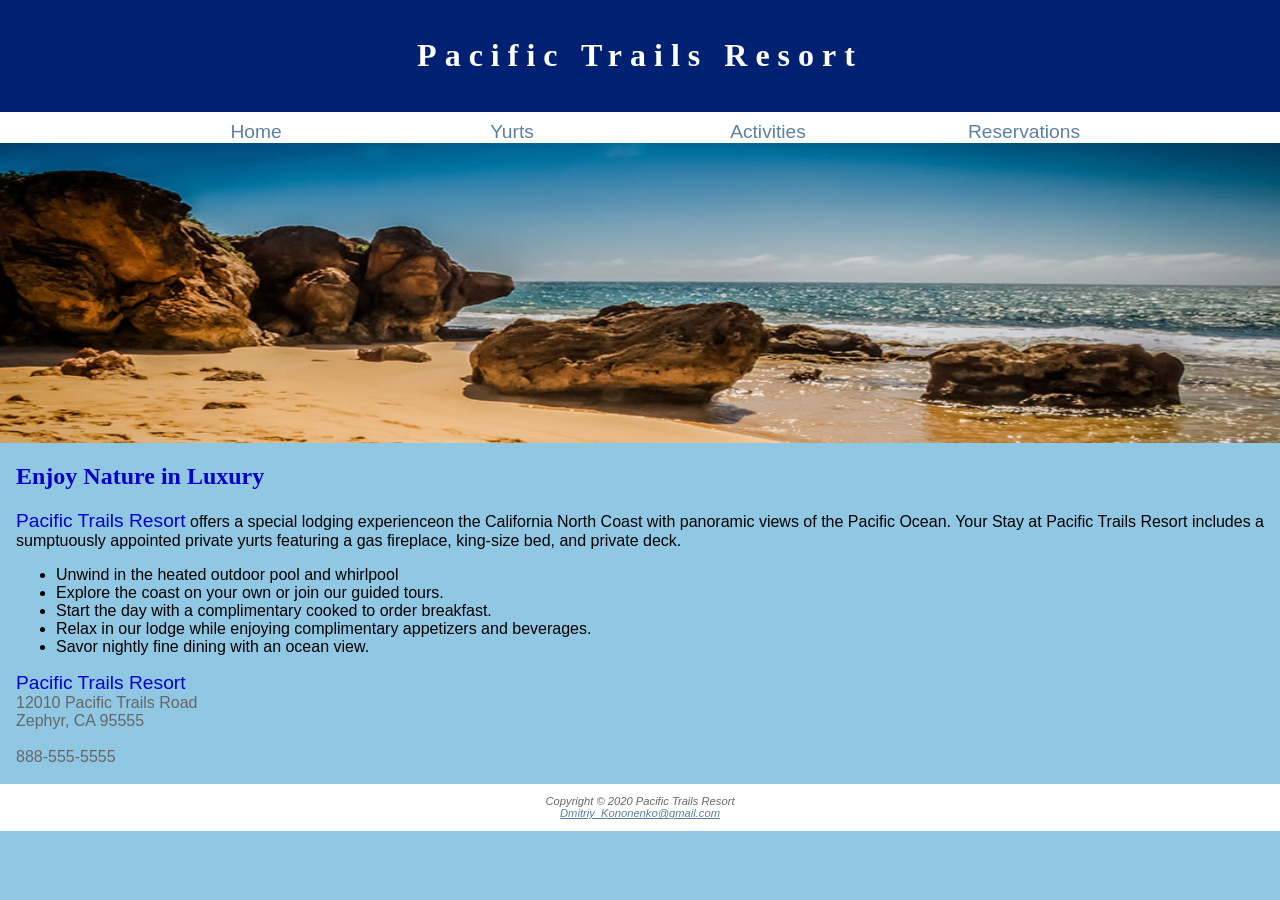
<file: index.html>
<!DOCTYPE html>
<html lang=“en”>
    <head>
    <!--SDEV153 Chapter 6 & 7 Pacific Trails

    Dmitriy Kononenko
    01/25/2025
        -->
        <title>Pacific Trails Resort</title>
        <meta charset=“utf-8”>
        <meta name="viewport" content="width=device-width, initial-scale=1.0">
        <link rel="stylesheet" href="pacific.css">
    </head>
<body>
    
<!-- Wireframe content always goes in the body
    -->
<header><!--heading 1 always goes in the header to tell search
    engines what the main topic is-->
    <h1><a href="index.html">Pacific Trails Resort</a></h1>
</header>
<nav><!--Creating navigation that will navigate pages to their appropriate links-->
    <ul>
        <li><a href="index.html">Home</a></li> 
        <li><a href="yurts.html">Yurts</a></li> 
        <li><a href="activities.html">Activities</a></li> 
        <li><a href="reservations.html">Reservations</a></li>
    </ul>
</nav>
<div id="wrapper"></div>
<!--div homehero is created-->
<div id="homehero" name="homehero">

</div>

<main>
    <h2>Enjoy Nature in Luxury</h2>
    <p>
        <span class="resort">Pacific Trails Resort</span> offers a special lodging
        experienceon the California North Coast with
        panoramic views of the Pacific Ocean. Your Stay
        at Pacific Trails Resort includes a sumptuously 
        appointed private yurts featuring a gas fireplace,
        king-size bed, and private deck.
    </p>
    <ul><!--unordered list with benefits-->
        <li>Unwind in the heated outdoor pool and whirlpool</li>
        <li>Explore the coast on your own or join our guided
            tours.
        </li>
        <li>Start the day with a complimentary cooked to order
            breakfast.
        </li>
        <li>Relax in our lodge while enjoying complimentary 
            appetizers and beverages. 
        </li>
        <li>Savor nightly fine dining with an ocean view.</li>
    </ul>
    <div>
        <span class="resort">Pacific Trails Resort</span> <br>
        12010 Pacific Trails Road <br>
        Zephyr, CA 95555<br><br>
        <a id="mobile" href="tel:888-555-5555">888-555-5555</a> 
        <span id="desktop">888-555-5555</span><br><br>
    </div>
</main>
<footer>
    Copyright &copy; 2020 Pacific Trails Resort<br>
    <a href="Dmitriy_Kononenko@gmail.com">Dmitriy_Kononenko@gmail.com</a> 
</footer>
</div>
</body>
</html>
</file>
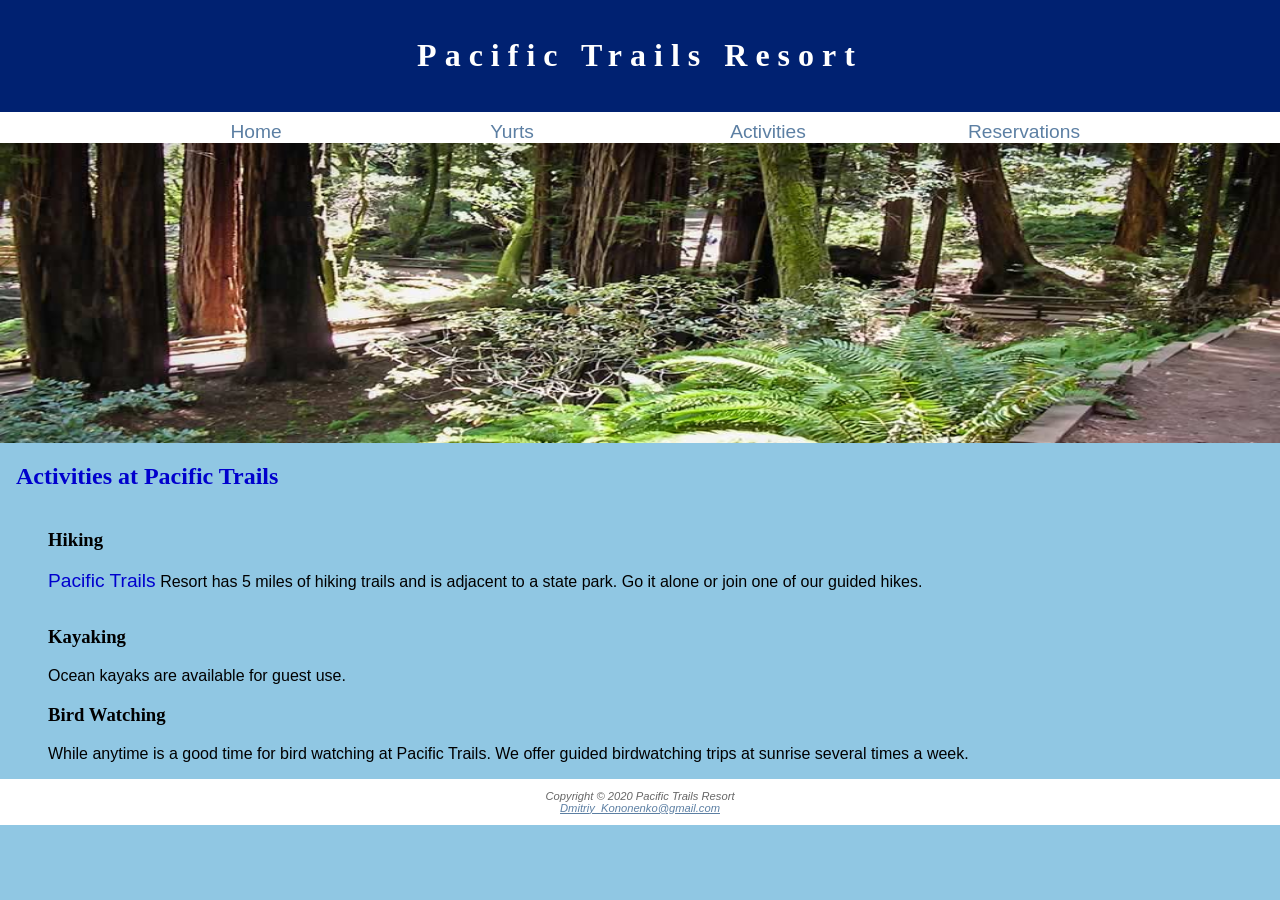
<file: activities.html>
<!DOCTYPE html>
<html lang=“en”>
    <head>
    <!--SDEV153 Chapter 6 & 7 Pacific Trails

    Dmitriy Kononenko
    01/25/2025
        -->
        <title>Pacific Trails Resort :: Activities</title>
        <meta charset=“utf-8”>
        <meta name="viewport" content="width= device-width, initial-scale=1.0">
        <link rel="stylesheet" href="pacific.css">
    </head>
<body>
    
<!-- Wireframe content always goes in the body
    -->
<header><!--heading 1 always goes in the header to tell search
    engines what the main topic is-->
    <h1><a href="index.html">Pacific Trails Resort</a></h1>
</header>
<nav><!--Creating navigation that will navigate pages to their appropriate links-->
    <ul>
        <li><a href="index.html">Home</a></li> 
        <li><a href="yurts.html">Yurts</a></li> 
        <li><a href="activities.html">Activities</a></li> 
        <li><a href="reservations.html">Reservations</a></li>
    </ul>
</nav>

<div id="wrapper"></div>

<!--div trailhero is created-->
<div id="trailhero" name="trailhero">

</div>

<main>
    <h2>Activities at Pacific Trails</h2>
    <div id="flow">
    <section>
    <h3>Hiking</h3>
    <p><span class="resort">Pacific Trails</span> Resort has 5 miles of hiking trails and is adjacent to a state park. Go it alone
        or join one of our guided hikes.</p>
    </section>
    </div>

    <section>
    <h3>Kayaking</h3>
    <p>Ocean kayaks are available for guest use.</p>
    </section>
    
    <section>
    <h3>Bird Watching</h3>
    <p>While anytime is a good time for bird watching at Pacific Trails. We offer guided birdwatching trips
        at sunrise several times a week.</p>
    </section>

</main>
<footer>
    Copyright &copy; 2020 Pacific Trails Resort<br>
    <a href="Dmitriy_Kononenko@gmail.com">Dmitriy_Kononenko@gmail.com</a> 
</footer>
</div>
</body>
</html>
</file>
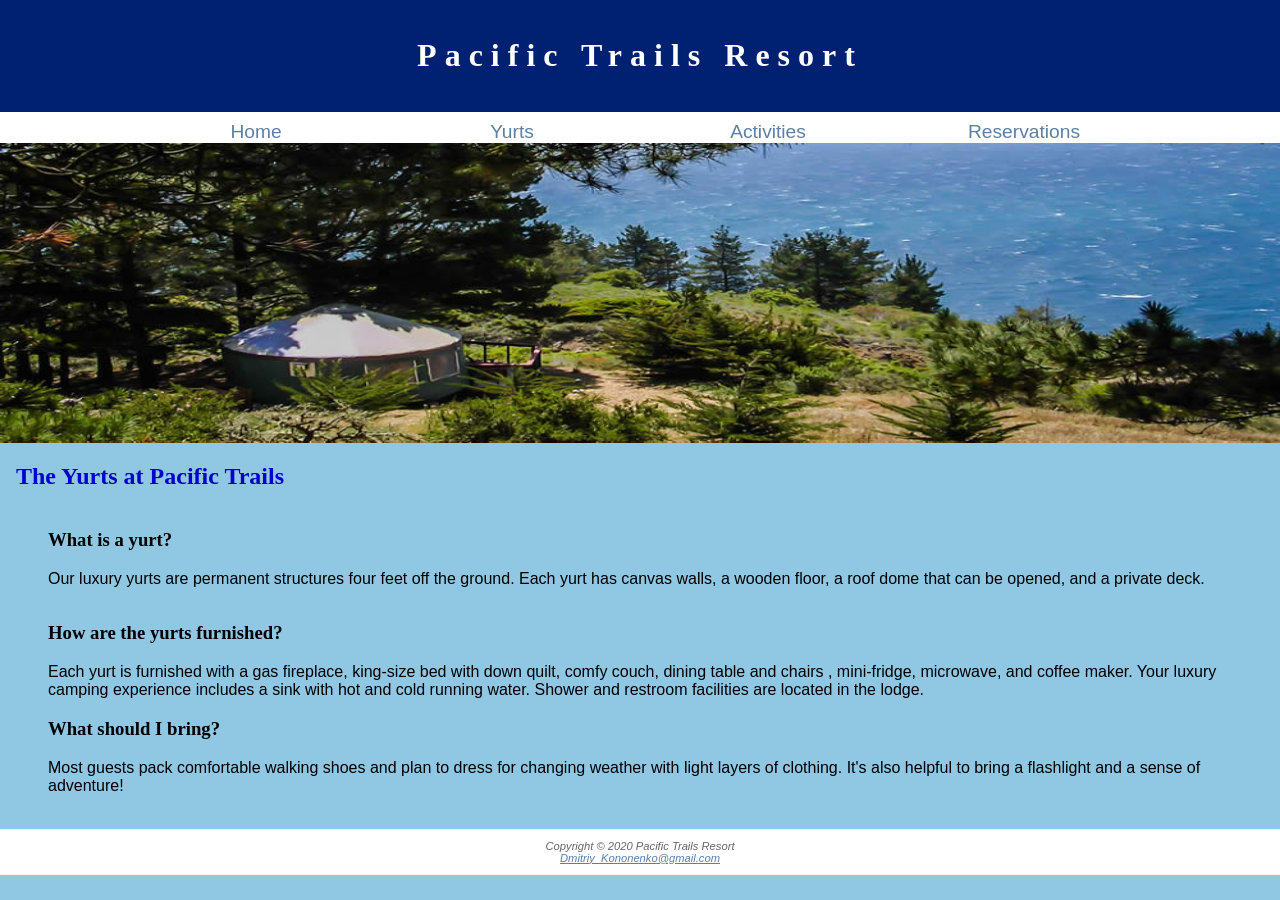
<file: yurts.html>
<!DOCTYPE html>
<html lang=“en”>
    <head>
    <!--SDEV153 Chapter 6 & 7 Pacific Trails

    Dmitriy Kononenko
    01/25/2025
        -->
        <title>Pacific Trails Resort :: Yurts</title>
        <meta charset=“utf-8”>
        <meta name="viewport" content="width= device-width, initial-scale=1.0">
        <link rel="stylesheet" href="pacific.css">
    </head>
<body>
    
<!-- Wireframe content always goes in the body
    -->
<header><!--heading 1 always goes in the header to tell search
    engines what the main topic is-->
    <h1><a href="index.html">Pacific Trails Resort</a></h1>
</header>
<nav><!--Creating navigation that will navigate pages to their appropriate links-->
    <ul>
        <li><a href="index.html">Home</a></li> 
        <li><a href="yurts.html">Yurts</a></li> 
        <li><a href="activities.html">Activities</a></li> 
        <li><a href="reservations.html">Reservations</a></li>
    </ul>
</nav>

<div id="wrapper"></div>

<!--div yurthero is created-->
<div id="yurthero" name="yurthero">

</div>

<main><!--This is FAQ using a definition and detail type
    elements-->
    <h2>The Yurts at Pacific Trails</h2>
    <!--Question one-->
    <div id="flow">
    <section>
    <h3>What is a yurt?</h3>
    <p>Our luxury yurts are permanent structures
        four feet off the ground. Each yurt has canvas walls,
        a wooden floor, a roof dome that can be opened,
        and a private deck.</p>
    </section>
    </div>

    <!--Question two-->
    <section>
    <h3>How are the yurts furnished?</h3>
    <p>Each yurt is furnished with a gas fireplace, king-size 
        bed with down quilt, comfy couch, dining table and chairs
        , mini-fridge, microwave, and coffee maker. Your luxury
        camping experience includes a sink with hot and cold
        running water. Shower and restroom facilities are located
        in the lodge.</p>
    </section>
    
    <!--Question three-->
    <section>
    <h3>What should I bring?</h3>
    <p>Most guests pack comfortable walking shoes and plan to dress
        for changing weather with light layers of clothing. It's 
        also helpful to bring a flashlight and a sense of adventure!</p>
    <br>
    </section>

</main>
<footer>
    Copyright &copy; 2020 Pacific Trails Resort<br>
    <a href="Dmitriy_Kononenko@gmail.com">Dmitriy_Kononenko@gmail.com</a> 
</footer>
</div>
</body>
</html>
</file>
<file: pacific.css>
/* making a universal selector with a * command */
* {
    box-sizing: border-box;
}

a:link {
    color: #5c7fa3;
}

a:visited {
    color: #344873;
}

at hover {
    color: red;
    background-color: darkblue;
    font-size: 1.10em;
}

#wrapper {
    /*min-width: 960px;
    max-width: 2048px;*/
    background-color: white;
}

body {
    margin: 0;
    background-color: #90c7e3;
    color: #666666;
    font-family: Verdana, Arial, sans-serif;
}
/* This is where my troubles in code began when my url was wrong when adding images. */
header {
    padding: 1em;
    background-color: #002171;
    color: #FFFFFF;
    font-family: Georgia, serif;
}

header a {
    text-decoration: none;
}

header a:link {
    color: white;
}

header a:visited {
    color: white;
}

header a:hover {
    color: lightblue;
}

/*The list is not showing up on the website and is white on blue barely visible, below I am changing
this to show in black.*/
li {
    color:black;
}

h1 {
    text-align: center;    
    font-size: 1.5em;    
}

nav {
    font-size: 1.2em;
    text-align: center;
    background-color: white;
}

nav a {text-decoration: none;}

nav ul {
    display: flex;
    flex-direction: column;
    margin: 0;
    list-style: none;
    padding-left: 0;
}

nav li {
    padding-top: 0.5em;
    padding-bottom: 0.em;
    padding-left: 1em;
    padding-right: 1em;
    width: 100%;
    border-bottom: 1px solid;
}

h2 {
    color: mediumblue;
    font-family: Georgia, serif;
}

/* I had to use the same strategy as I did with <p> selector. I had to force it to display black for me to view the page */
h3{
    font-family: Georgia, serif;
    color: black;
}

/* I had to add a <P> selector because I couldn't display things in readable view. So I forced things.*/
p{
    color:black;
}

dt {
    color: darkblue;
    font-weight: bold;
}

/* Here I am adding a <dd> selector so I can change the white color on my screen for the text.*/
dd {
    color: black;
}

.resort {
    color: mediumblue;
    font-size: 1.2em;
}

footer {
    padding: 1em;
    font-size: .70em;
    font-style: italic;
    text-align: center;
    background-color: white;
}

main {
    padding-left: 1em;
    padding-right: 1em;
    display: block;
    padding-top: 0em;
    padding-bottom: 0em;
}

/* I figured out how to add images in css here.*/
#homehero {
    height: 300px;
    background-image: url(coast.jpg);
    background-size: 200% 100%;
    background-repeat: no-repeat;
}

#trailhero {
    height: 300px;
    background-image: url(trail.jpg);
    background-size: 200% 100%;
    background-repeat: no-repeat;
}

#yurthero {
    height: 300px;
    background-image: url(yurt.jpg);
    background-size: 200% 100%;
    background-repeat: no-repeat;
}

section {
    
    padding-left: .5em;
    padding-right: .5em;
}

#mobile {
    display: inline;
}

#desktop {
    display: none;
}

@media (width >= 600px) {
    h1 {
        font-size: 2em;
        letter-spacing: 0.25em;
    }

    nav ul {
        display: flex;
        flex-direction: row;
        flex-wrap: nowrap;
        justify-content: space-around;
        padding-right: 2em;
    }

    nav li {
        width: 12em;
        border-bottom: none;
    }

    section {
        padding-left: 2em;
        padding-right: 2em;
    }

    #flow {
        display: flex;
        flex-direction: row;
    }

    #mobile {
        display: none;
    }

    #desktop {
        display: inline;
    }

    #homehero, #yurthero, #trailhero {
        background-size: 100% 100%;
    }
}

@media (width >= 1024px) {
    body {
        background-color: linear-gradient(to bottom, white 20%, #90c7e3 60%, white 100%);
    }

    nav ul {
        padding-left: 10%;
        padding-right: 10%;
    }

    #wrapper {
        width: 80%;
        margin: auto;
    }
}
</file>
